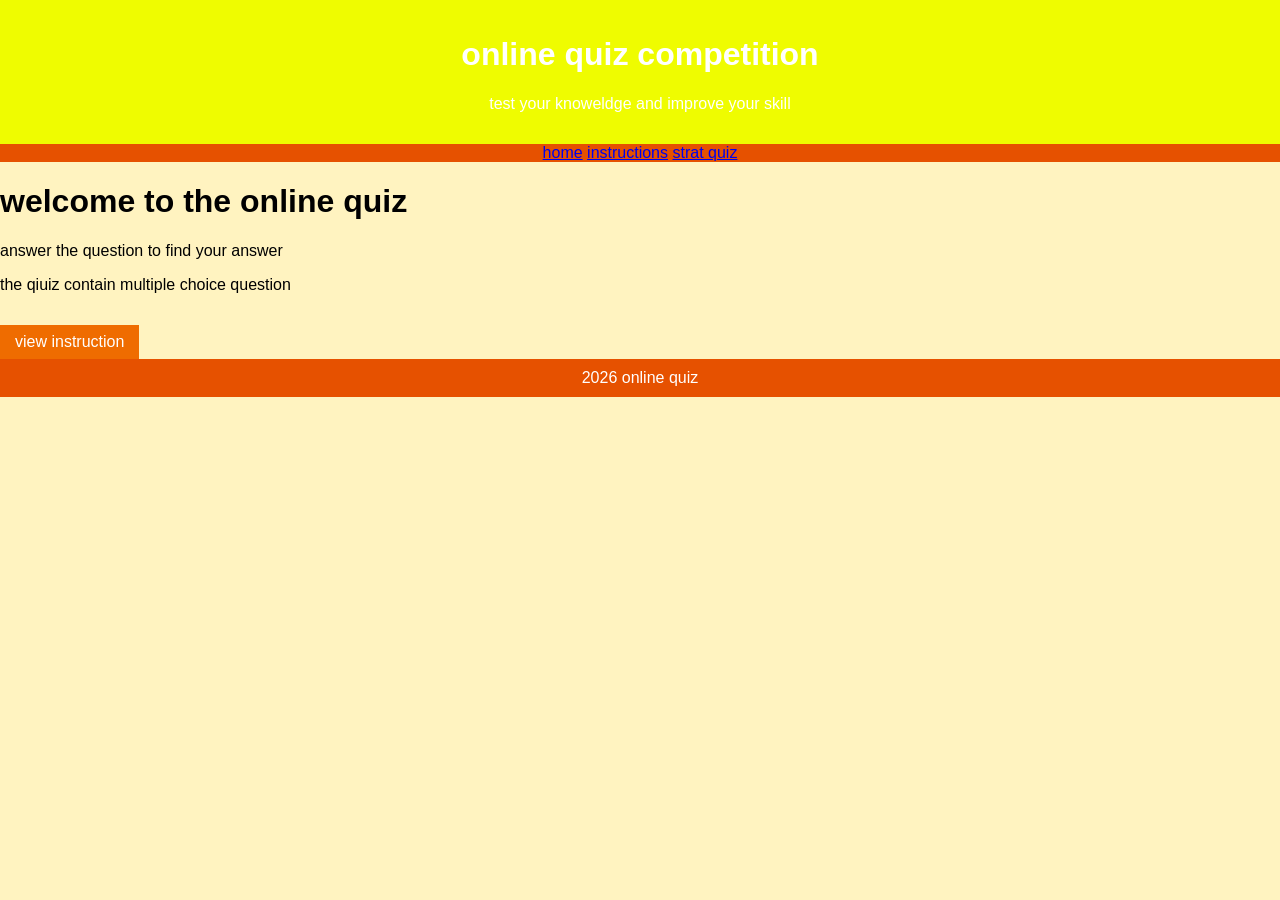
<file: index.html>
<!doctype html>
<html>
    <head>
        <title>
            online quiz
        </title>
        <link rel="stylesheet" href="styles.css">
    </head>
    <body>
    <header>
        <h1>
            online quiz competition
        </h1>
        <p>test your knoweldge and improve your skill</p>
    </header>
    <nav>
        <a href="index.html">home</a>
        <a href="instruction.html">instructions</a>
        <a href="quiz.html">strat quiz</a>
    </nav>
    <div class="container">
        <h1>welcome to the online quiz</h1>
        <p>answer the question to find your answer</p>
        <p>the qiuiz contain multiple choice question</p>
        <a class="button" href="instruction.html">view instruction</a>
    </div>
    <footer>
        2026 online quiz
    </footer>
    </body>
</html>
</file>
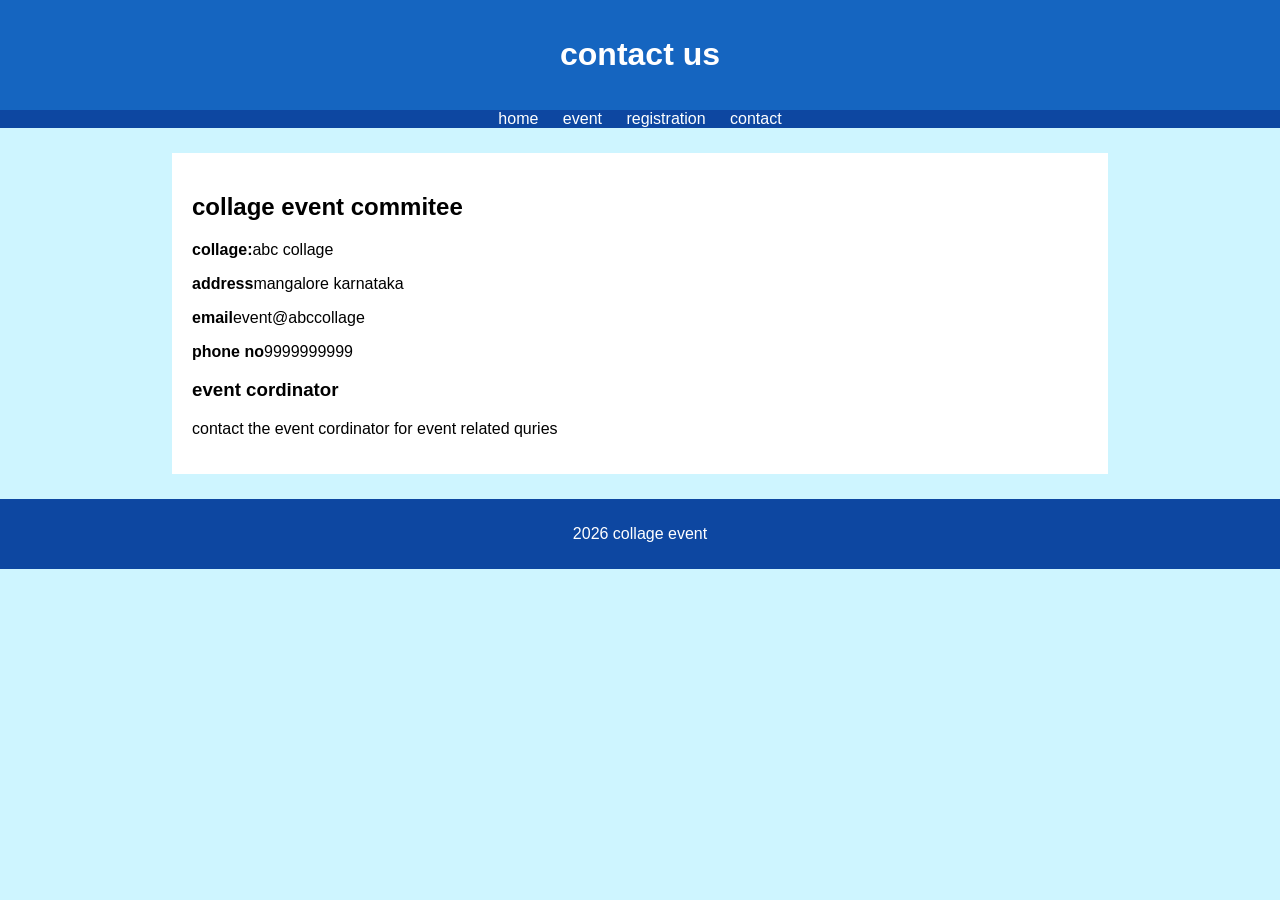
<file: conatct.html>
<!doctype html>
<html>
    <head>
        <title>
            contact
        </title>
        <link rel="stylesheet" href="style.css">
    </head>
    <body>
        <header>
            <h1>
                contact us
            </h1>
        </header>
        <nav><a href="index.html">home</a>
            <a href="event.html">event</a>
            <a href="registration">registration</a>
            <a href="contact.html">contact</a>
        </nav>
        <div class="content">
            <h2>collage event commitee</h2>
            <p><b>collage:</b>abc collage</p>
            <p><b>address</b>mangalore karnataka</p>
            <p><b>email</b>event@abccollage</p>
            <p><b>phone no</b>9999999999</p>
            <h3>event cordinator</h3>
            <p>contact the event cordinator for event related quries</p>
</div>
<footer>
    <p>2026 collage event</p>
</footer>    
</body>
</html>
</file>
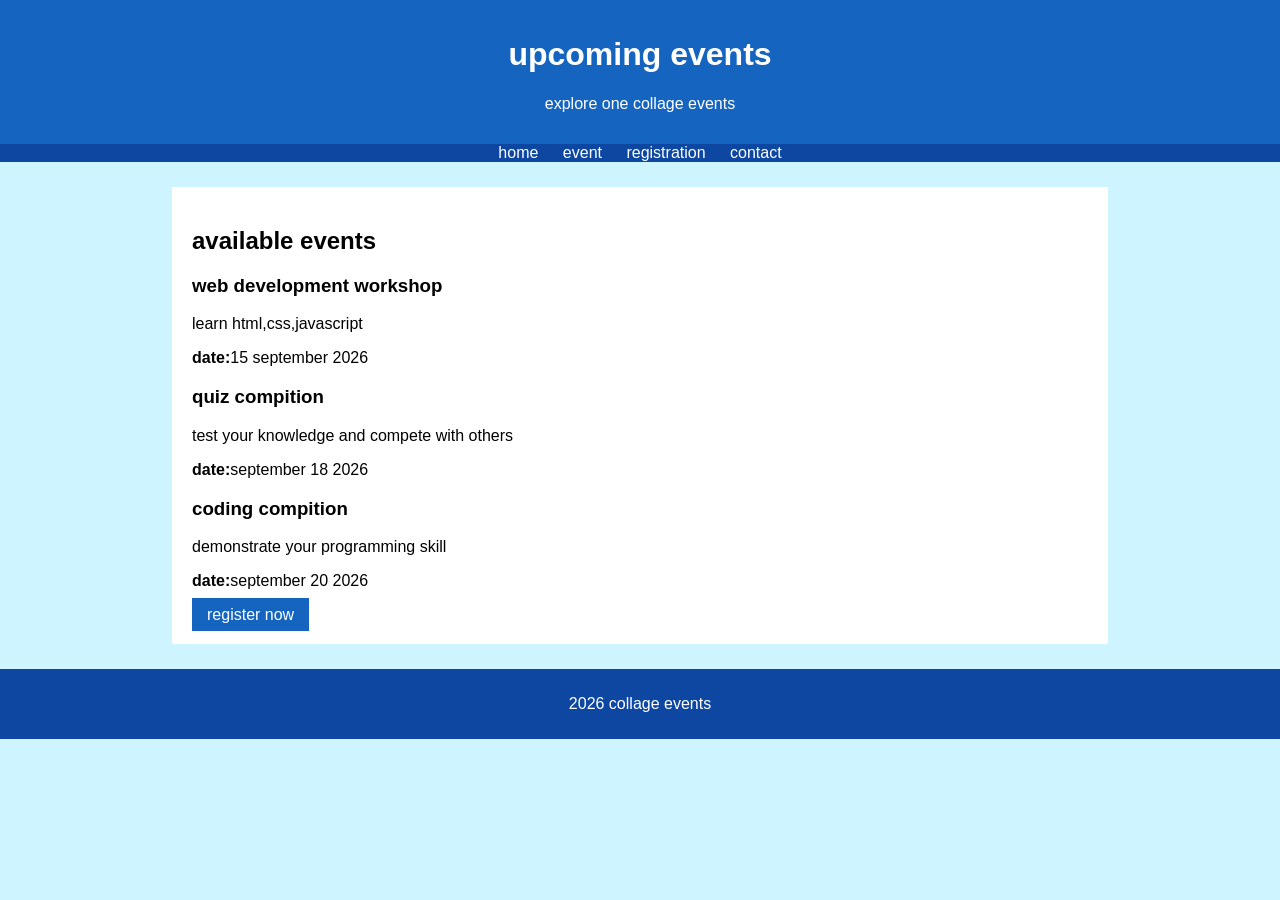
<file: event.html>
<!doctype html>
<html>
<head>
    <title>Events</title>
    <link rel="stylesheet"href="style.css">
</head>
<body>
    <header>
<h1>upcoming events</h1>
<p>explore one collage events</p>
    </header>
    <nav>
        <a href="index.html">home</a>
            <a href="event.html">event</a>
            <a href="registration">registration</a>
            <a href="contact.html">contact</a>
        </nav>
        <div class="content">
    <h2>
        available events
    </h2>
    <h3>web development workshop</h3>
    <p>learn html,css,javascript</p>
    <p><b>date:</b>15 september 2026</p>
    <h3>quiz compition</h3>
    <p>test your knowledge and compete with others</p>
    <p><b>date:</b>september 18 2026</p>
    <h3>coding compition</h3>
    <p>demonstrate your programming skill</p>
    <p><b>date:</b>september 20 2026</p>
    <a class="button" href="registration.html">register now</a>
</div>
<footer>
    <p>2026 collage events</p>
</footer></body></html>
</file>
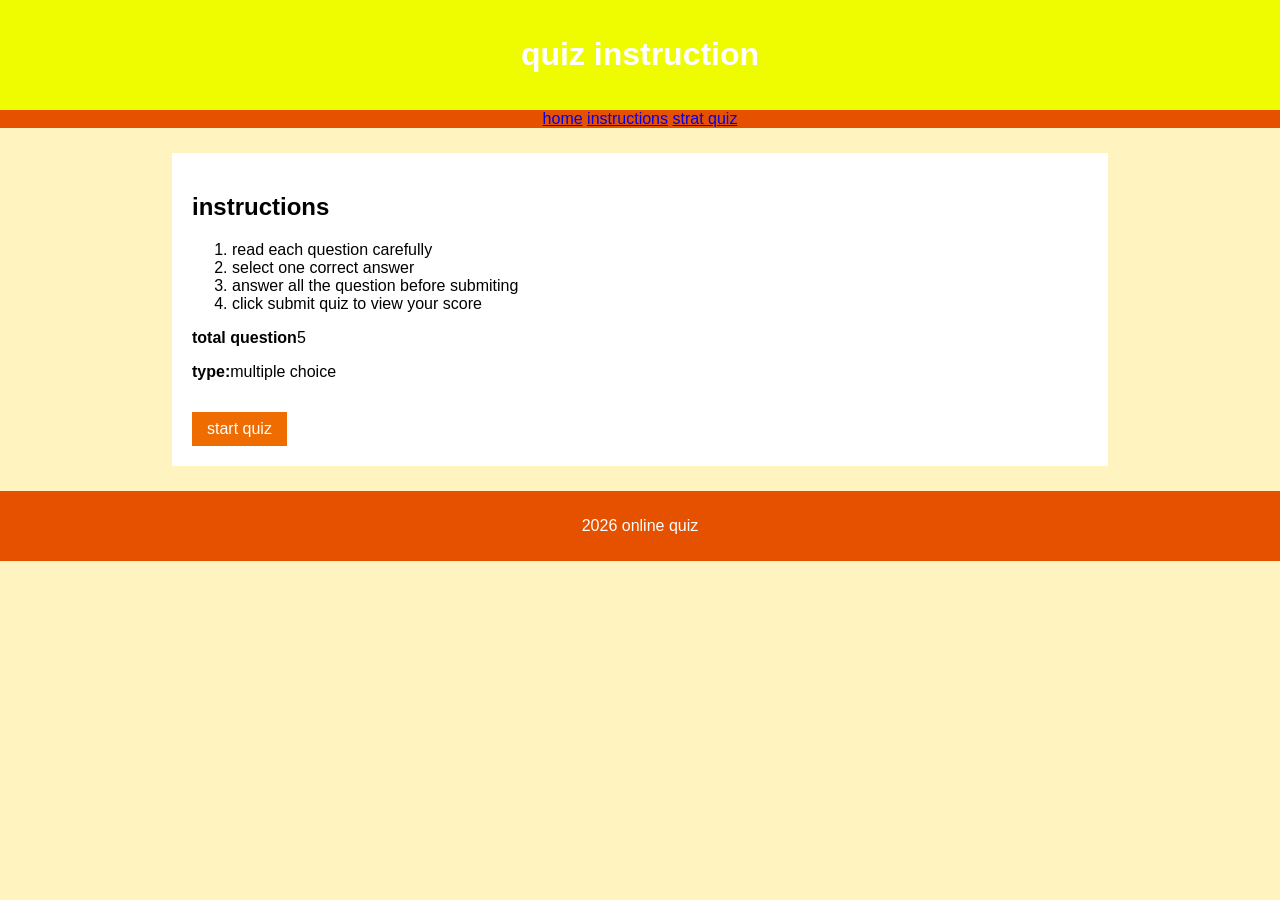
<file: instruction.html>
<!doctype tml>
<html>
    <head>
        <title>
            quiz instructions
        </title>
        <link rel="stylesheet" href="styles.css">

    </head>
    <body>
        <header>
            <h1>quiz instruction</h1>
        </header>
        <nav>
             <a href="index.html">home</a>
        <a href="instruction.html">instructions</a>
        <a href="quiz.html">strat quiz</a>
        </nav>
        <div class="content">
            <h2>
                instructions
            </h2>
            <ol>
                <li>read each question carefully</li>
                <li>select one correct answer</li>
                <li>answer all the question before submiting</li>
                <li>click submit quiz to view your score</li>
            </ol>
            <p><b>total question</b>5</p>
            <p><b>type:</b>multiple choice</p>
            <a class="button" href="quiz.html">start quiz</a>
        </div>
        <footer>
            <p>2026 online quiz</p>
        </footer>
    </body>
</html>
</file>
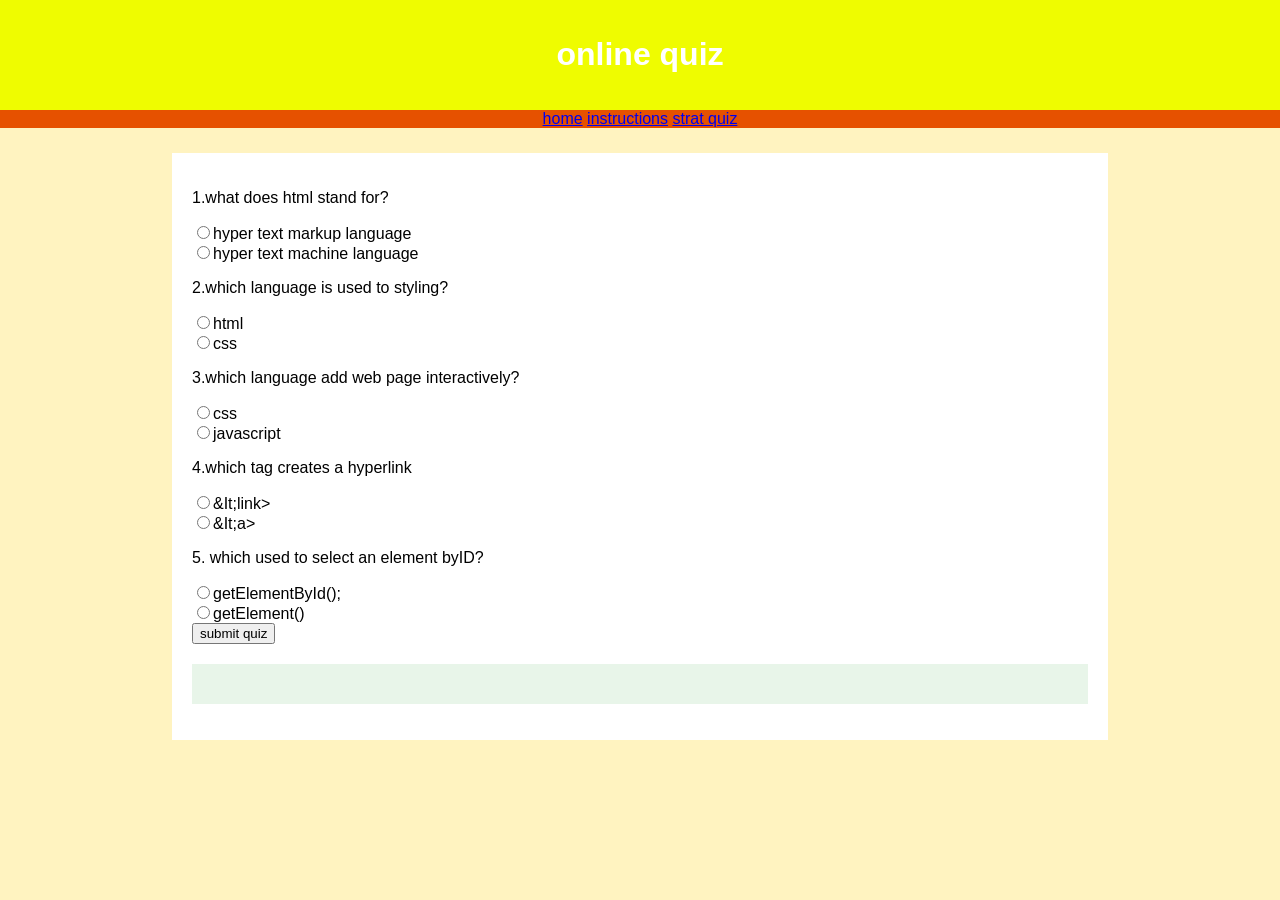
<file: quiz.html>
<!doctype html>
<html>

<head>
    <title>quiz</title>
    <link rel="stylesheet" href="styles.css">
</head>

<body>
    <header>
        <h1>online quiz </h1>
    </header>
    <nav>
        <a href="index.html">home</a>
        <a href="instruction.html">instructions</a>
        <a href="quiz.html">strat quiz</a>
    </nav>
    <div class="content">
        <form onsubmit="checkQuiz(event)">
            <p>1.what does html stand for?</p>
            <input type="radio" name="q1" value="a" required>hyper text markup language<br>
            <input type="radio" name="q1" value="b">hyper text machine language<br>
            
            <p>2.which language is used to styling?</p>
            <input type="radio" name="q2" value="a">html<br>
            <input type="radio" name="q2" value="b">css<br>
            
            <p>3.which language add web page interactively?</p>
            <input type="radio" name="q3" value="a" required>css<br>
            <input type="radio" name="q3" value="b">javascript<br>
            
            <p>4.which tag creates a hyperlink</p>
            <input type="radio" name="q4" value="a" required>&It;link&gt;<br>
            <input type="radio" name="q4" value="b">&It;a&gt;<br>
            
            <p>5. which used to select an element byID?</p>
            <input type="radio" name="q5" value="a" required>getElementById();<br>
            <input type="radio" name="q5" value="b">getElement()<br>
           
            <button type="submit">submit quiz</button>
        </form>
        <p id="result"></p>
    </div>
    <script>
        function checkQuiz(event) 
        {
            event.preventDefault();
            let score = 0;
            if (document.querySelector('input[name="q1"]:checked').value == "a") score++;
            if (document.querySelector('input[name="q2"]:checked').value == "b") score++;
            if (document.querySelector('input[name="q3"]:checked').value == "b") score++;
            if (document.querySelector('input[name="q4"]:checked').value == "b") score++;
            if (document.querySelector('input[name="q5"]:checked').value == "a") score++;
            document.getElementById("result").innerHTML = "QUIZ IS COMPLETED!your score is" + score + "/5";
        }
        
    </script>
</body>

</html>
</file>
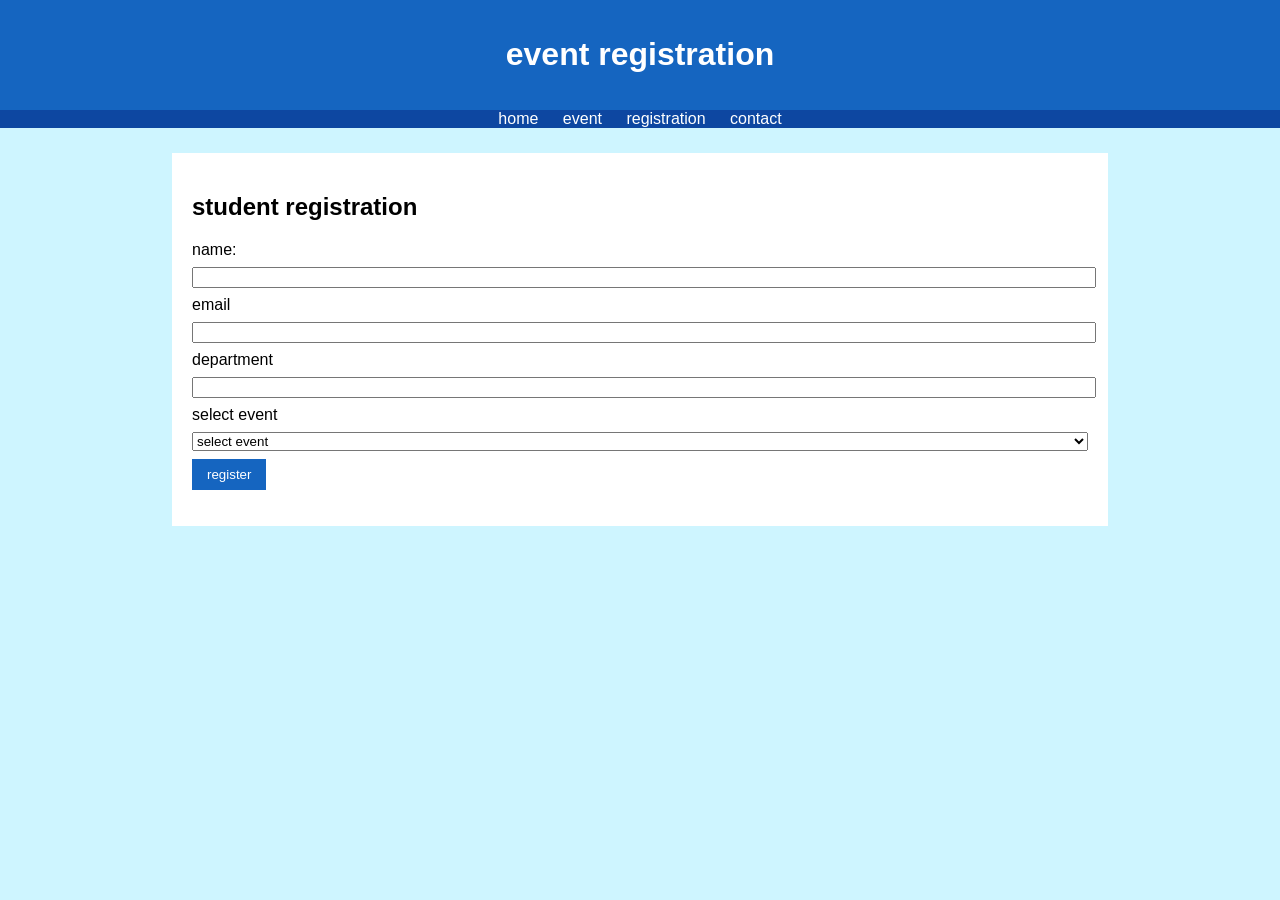
<file: registration.html>
<!doctype html> 
<html>
    <head>
        <title>registration</title>
        <link rel="stylesheet" href="style.css">
    </head>
    <body>
        <header>
            <h1>event registration</h1>
        </header>
        <nav>
        <a href="index.html">home</a>
            <a href="event.html">event</a>
            <a href="registration">registration</a>
            <a href="contact.html">contact</a>
        </nav>
        <div class="content">
            <h2>student registration</h2>
            <form onsubmit="registerstudent(event)">
                <label>name:</label>
                <input type="text" id="name"required>
                <label>email</label>
                <input type="email"required>
                <label>department</label>
                <input type="text"required>
                <label>select event</label>
                <select id="event"required>
                    <option value=" ">select event</option>
                    <option>web development workshop</option>
                    <option>quiz compition</option>
                    <option>coding compition
                    </option>
                </select>
                <button type="submit">register</button>
            </form>
            <p id="message"></p>
            </div>
            <script>
                function registerstudent(event)
                {
                    event.preventDefault();
                    let name=document.getElementById("name").value;
                    let eventname=document.getElementById("event").value;
                    document.getElementById("message").innerHTML="successfully registered<br>"+
                    "welcome"+name+".<br>"+"event:"+eventname;
                    document.getElementById("message").style.display="block";
                    
                }
            </script>
    </body>
</html>
</file>
<file: styles.css>
body{
    margin:0;
    font-family:arial;
    background-color:#fff3c0;
}
header{
    text-align:center;
    background-color:#effc00;
    color:white;
    padding:15px;
}
nav{
    text-align:center;
    background-color:#e65100;
    padding:10 px;
}
.content
{
    width:70%;
    margin:25px auto;
    padding:20px;
    background-color:white;
}
.button{
    display:inline-block;
    padding:8px 15px;
    margin-top:15px;
    background-color:#ef6c00;
    color:white;
    border:none;
    text-decoration:none;
    cursor:pointer;
}
#result{
    margin-top:20px;
    padding:20px;
    background-color:#e8f5e9;
    color:green;
    font-height:bold;
}
footer{
    text-align:center;
    padding:10px;
    background-color:#e65100;
    color:white;
}
</file>
<file: style.css>
body
{
    margin:0;
    font-family:arial;
    background-color:#cef5ff;
}
header{
    text-align:center;
    background-color:#1565c0;
    color:white;
    padding:15px;
}
nav{
    text-align:center;
    background-color:#0d47a1;
    padding:10 px;
}
nav a{
    color:white;
    text-decoration:none;
    margin:10px;
    
}
.content{
    width:70%;
    margin:25px auto;
    padding:20px;
    background-color:white;
}
.button,button{
    padding:8px 15px;
    background-color:#1565c0;
    color:white;
    border:none;
    text-decoration:none;
}
input,select{
    display:block;
    width:100%;
    padding:px;
    margin:8px 0;
}
footer{
    text-align:center;
    padding:10px;
    background-color:#0d47a1;
    color:white;
}
.message{
    margin-top:15px;
    padding:10px;
    background-color:#dff0d8;
    color:green;
    text-align:center;
}
</file>
